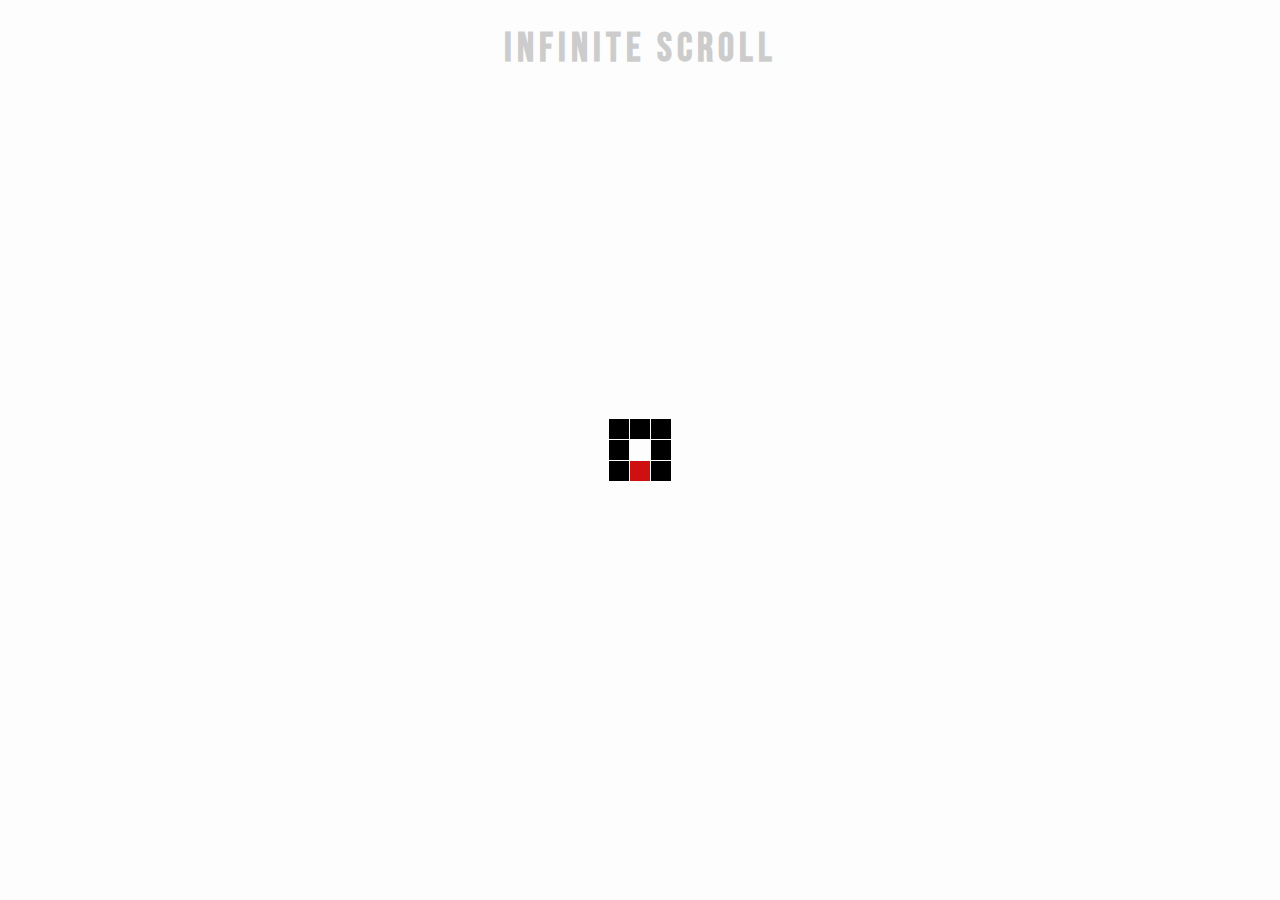
<file: Infinite Scroll/index.html>
<!DOCTYPE html>
<html lang="en">
  <head>
    <meta charset="UTF-8" />
    <meta http-equiv="X-UA-Compatible" content="IE=edge" />
    <meta name="viewport" content="width=device-width, initial-scale=1.0" />
    <title>Infinite Scroll</title>
    <link rel="stylesheet" href="style.css" />
    <script defer src="script.js"></script>
  </head>
  <body>
    <!-- Title -->
    <h1>Infinite Scroll</h1>

    <!-- Loader -->
    <div class="loader" id="loader">
      <img src="Blocks-1s-100px.svg" alt="Loading" />
    </div>

    <!-- Image Container -->
    <div class="image-container" id="image-container"></div>
  </body>
</html>
</file>
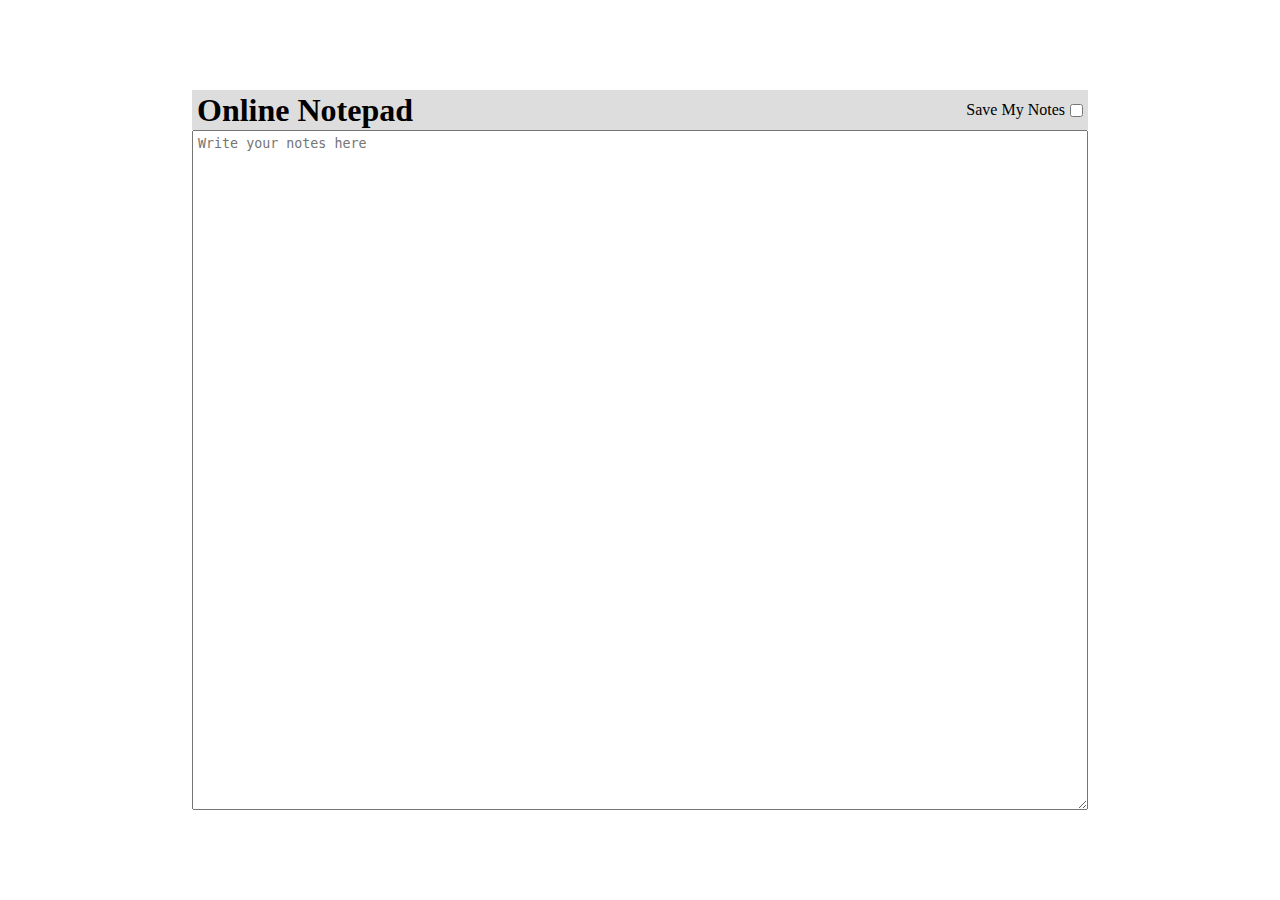
<file: Online Notepad/index.html>
<!DOCTYPE html>
<html lang="en">
  <head>
    <meta charset="UTF-8" />
    <meta http-equiv="X-UA-Compatible" content="IE=edge" />
    <meta name="viewport" content="width=device-width, initial-scale=1.0" />
    <link rel="stylesheet" href="./style.css" />
    <title>Online Notepad</title>
    <script src="app.js" defer></script>
  </head>
  <body>
    <div class="container">
      <header>
        <h1 id="heading">Online Notepad</h1>
        <div class="checkbox-container">
          <label for="feature-flag">Save My Notes</label>
          <input type="checkbox" id="feature-flag" />
        </div>
      </header>
      <textarea id="textarea" placeholder="Write your notes here"></textarea>
    </div>
  </body>
</html>
</file>
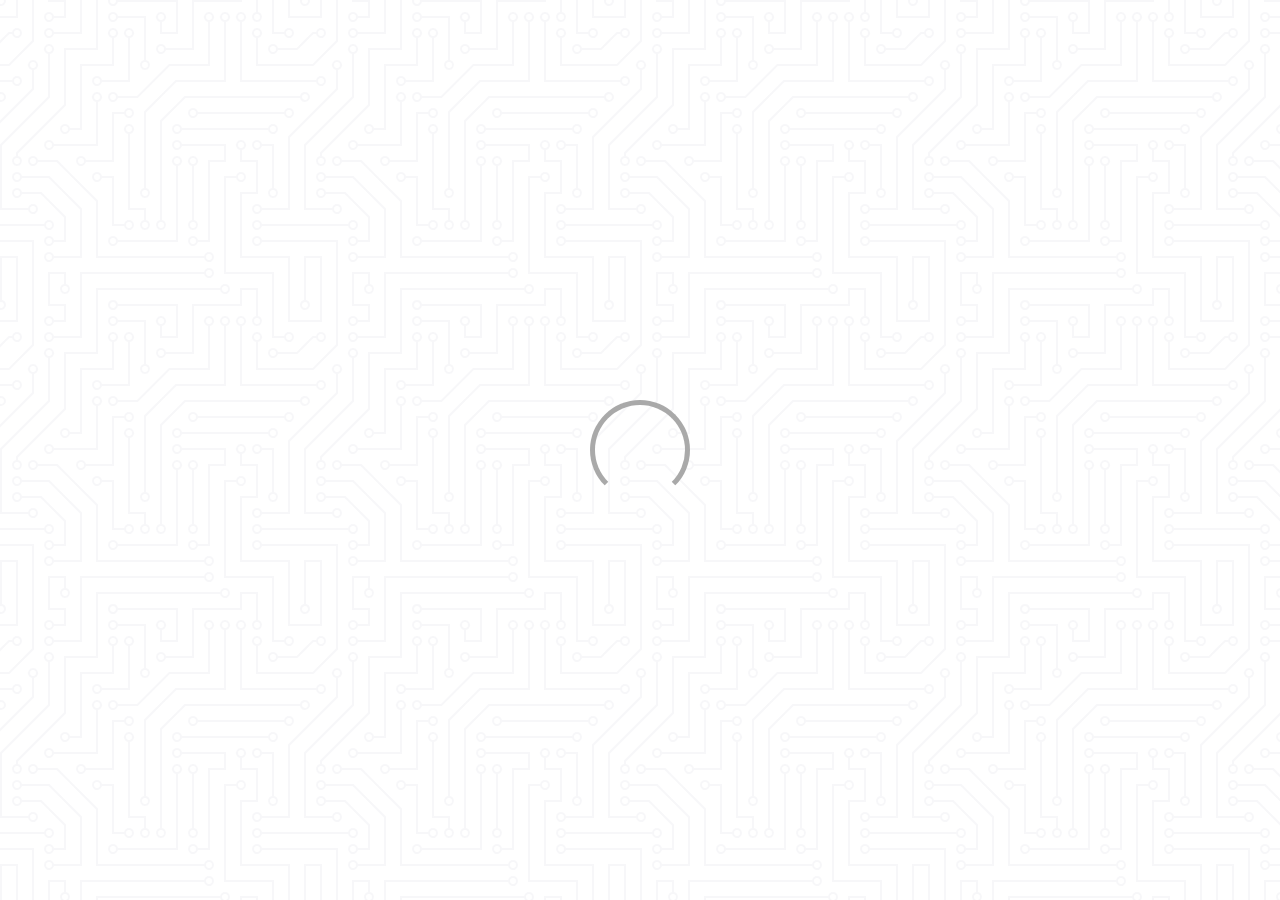
<file: Quotes Generator/index.html>
<!DOCTYPE html>
<html lang="en">
  <head>
    <meta charset="UTF-8" />
    <meta http-equiv="X-UA-Compatible" content="IE=edge" />
    <meta name="viewport" content="width=device-width, initial-scale=1.0" />
    <title>Quotes Generator</title>
    <link rel="stylesheet" href="style.css" />
    <link
      rel="stylesheet"
      href="https://cdnjs.cloudflare.com/ajax/libs/font-awesome/6.4.0/css/all.min.css"
    />
    <script defer src="script.js"></script>
  </head>
  <body>
    <div class="quote-container" id="quote-container">
      <!-- Quote -->
      <div class="quote-text">
        <i class="fas fa-quote-left"></i>
        <span id="quote"></span>
      </div>
      <!-- Author -->
      <div class="quote-author">
        <span id="author"></span>
      </div>
      <!-- Buttons -->
      <div class="button-container">
        <button class="twitter-button" id="twitter" title="Tweet this">
          <i class="fab fa-twitter"></i>
          <button id="new-quote">New Quote</button>
        </button>
      </div>
    </div>

    <!-- Loader -->
    <span class="loader"></span>
  </body>
</html>
</file>
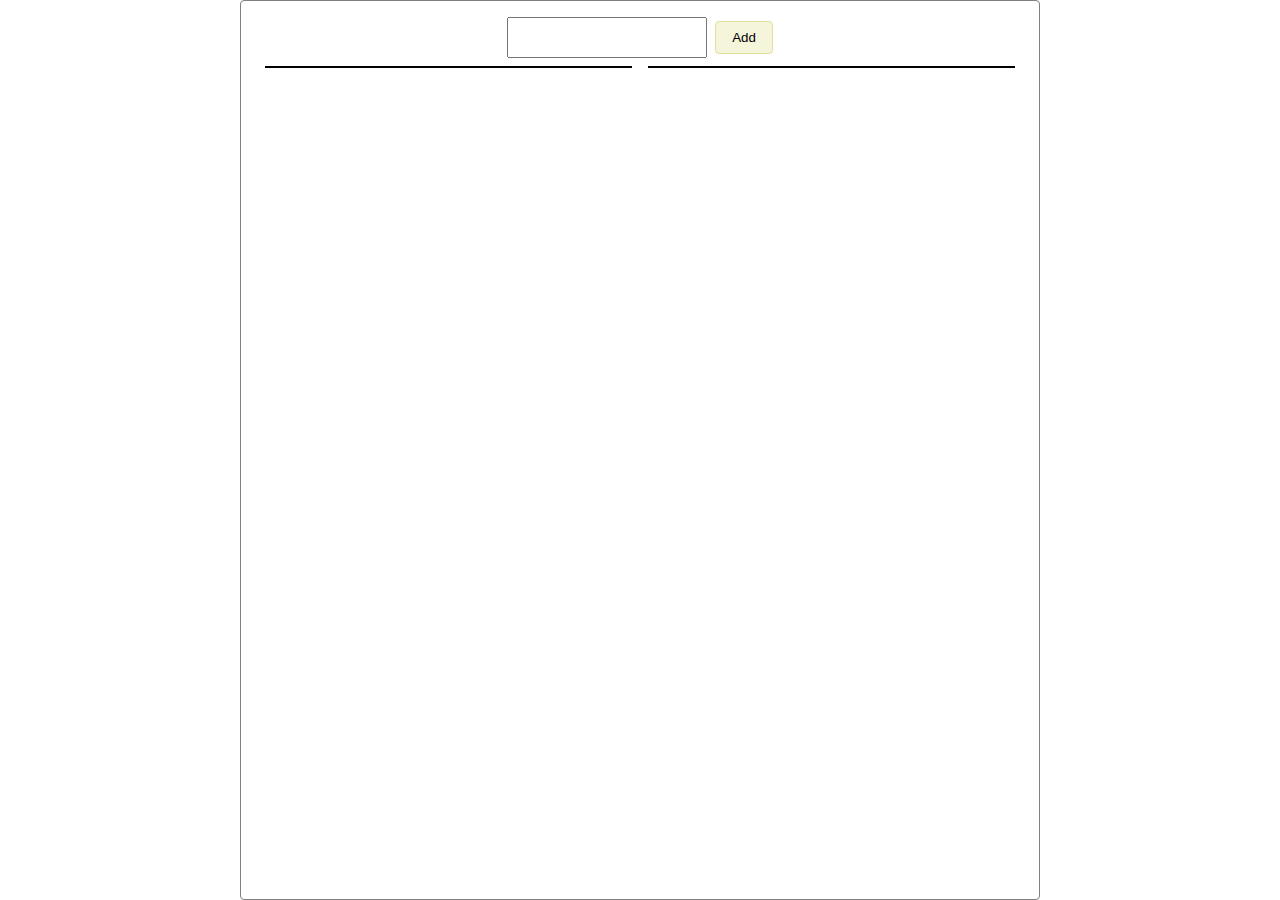
<file: TO DO LIST/index.html>
<!DOCTYPE html>
<html lang="en">
<head>
    <meta charset="UTF-8">
    <meta http-equiv="X-UA-Compatible" content="IE=edge">
    <meta name="viewport" content="width=device-width, initial-scale=1.0">
    <title>To Do app</title>
    <link rel="stylesheet" href="./css/index.css"/>
</head>
<body>
    <div id="app" class="tds-full-height tds-display-flex td-center">
        <div class="tds-app-container tds-full-height">
            <div class="td-header-container tds-display-flex td-center">
                <input type="text" class="td-input js-input"/>
                <button class="td-btn js-add-btn">Add</button>
            </div>
            <div class="td-body tds-display-flex td-h-spacebetween">
                <div class="td-list-wrapper td-left-part js-pending-list"></div>
                <div class="td-list-wrapper td-right-part js-done-list"></div>
            </div>
        </div>
    </div>
    <script src="./js/index.js"></script>
</body>
</html>
</file>
<file: Infinite Scroll/style.css>
@import url("https://fonts.googleapis.com/css2?family=Bebas+Neue&display=swap");

html {
  box-sizing: border-box;
}

body {
  margin: 0;
  font-family: Bebas Neue, sans-serif;
  background: whitesmoke;
}

h1 {
  text-align: center;
  margin-top: 25px;
  margin-bottom: 15px;
  font-size: 40px;
  letter-spacing: 5px;
}

/* Loader */

.loader {
  position: fixed;
  inset: 0;
  background: rgba(255, 255, 255, 0.8);
}

.loader img {
  position: fixed;
  top: 50%;
  left: 50%;
  transform: translate(-50%, -50%);
}

/* Image Container */
.image-container {
  margin: 10px 30%;
}

.image-container img {
  width: 100%;
  margin-top: 5px;
}

/* Media Query : Large Smartphone */
@media screen and (max-width: 600px) {
  h1 {
    font-size: 20px;
  }

  .image-container {
    margin: 10px;
  }
}
</file>
<file: Online Notepad/style.css>
* {
  margin: 0;
  padding: 0;
  box-sizing: border-box;
}

body {
  height: 100vh;
  width: 100vw;
  display: grid;
  place-content: center;
}
.container {
  width: 70vw;
  height: 80vh;
}
header {
  width: 100%;
  height: 40px;
  background-color: #ddd;
  padding: 5px;
  display: flex;
  justify-content: space-between;
  align-items: center;
}
.checkbox-container {
  display: flex;
  align-items: center;
  gap: 5px;
}
#textarea {
  width: 100%;
  padding: 5px;
  height: calc(100% - 40px);
}
</file>
<file: Quotes Generator/style.css>
@import url("https://fonts.googleapis.com/css2?family=Montserrat:ital,wght@0,400;0,700;1,400&display=swap");

html {
  box-sizing: border-box;
}

body {
  /* Remove the default 10px margin around body */
  margin: 0;
  min-height: 100vh;

  /* from heropatterns */
  background-color: #ffffff;
  background-image: url("data:image/svg+xml,%3Csvg xmlns='http://www.w3.org/2000/svg' viewBox='0 0 304 304' width='304' height='304'%3E%3Cpath fill='%239C92AC' fill-opacity='0.08' d='M44.1 224a5 5 0 1 1 0 2H0v-2h44.1zm160 48a5 5 0 1 1 0 2H82v-2h122.1zm57.8-46a5 5 0 1 1 0-2H304v2h-42.1zm0 16a5 5 0 1 1 0-2H304v2h-42.1zm6.2-114a5 5 0 1 1 0 2h-86.2a5 5 0 1 1 0-2h86.2zm-256-48a5 5 0 1 1 0 2H0v-2h12.1zm185.8 34a5 5 0 1 1 0-2h86.2a5 5 0 1 1 0 2h-86.2zM258 12.1a5 5 0 1 1-2 0V0h2v12.1zm-64 208a5 5 0 1 1-2 0v-54.2a5 5 0 1 1 2 0v54.2zm48-198.2V80h62v2h-64V21.9a5 5 0 1 1 2 0zm16 16V64h46v2h-48V37.9a5 5 0 1 1 2 0zm-128 96V208h16v12.1a5 5 0 1 1-2 0V210h-16v-76.1a5 5 0 1 1 2 0zm-5.9-21.9a5 5 0 1 1 0 2H114v48H85.9a5 5 0 1 1 0-2H112v-48h12.1zm-6.2 130a5 5 0 1 1 0-2H176v-74.1a5 5 0 1 1 2 0V242h-60.1zm-16-64a5 5 0 1 1 0-2H114v48h10.1a5 5 0 1 1 0 2H112v-48h-10.1zM66 284.1a5 5 0 1 1-2 0V274H50v30h-2v-32h18v12.1zM236.1 176a5 5 0 1 1 0 2H226v94h48v32h-2v-30h-48v-98h12.1zm25.8-30a5 5 0 1 1 0-2H274v44.1a5 5 0 1 1-2 0V146h-10.1zm-64 96a5 5 0 1 1 0-2H208v-80h16v-14h-42.1a5 5 0 1 1 0-2H226v18h-16v80h-12.1zm86.2-210a5 5 0 1 1 0 2H272V0h2v32h10.1zM98 101.9V146H53.9a5 5 0 1 1 0-2H96v-42.1a5 5 0 1 1 2 0zM53.9 34a5 5 0 1 1 0-2H80V0h2v34H53.9zm60.1 3.9V66H82v64H69.9a5 5 0 1 1 0-2H80V64h32V37.9a5 5 0 1 1 2 0zM101.9 82a5 5 0 1 1 0-2H128V37.9a5 5 0 1 1 2 0V82h-28.1zm16-64a5 5 0 1 1 0-2H146v44.1a5 5 0 1 1-2 0V18h-26.1zm102.2 270a5 5 0 1 1 0 2H98v14h-2v-16h124.1zM242 149.9V160h16v34h-16v62h48v48h-2v-46h-48v-66h16v-30h-16v-12.1a5 5 0 1 1 2 0zM53.9 18a5 5 0 1 1 0-2H64V2H48V0h18v18H53.9zm112 32a5 5 0 1 1 0-2H192V0h50v2h-48v48h-28.1zm-48-48a5 5 0 0 1-9.8-2h2.07a3 3 0 1 0 5.66 0H178v34h-18V21.9a5 5 0 1 1 2 0V32h14V2h-58.1zm0 96a5 5 0 1 1 0-2H137l32-32h39V21.9a5 5 0 1 1 2 0V66h-40.17l-32 32H117.9zm28.1 90.1a5 5 0 1 1-2 0v-76.51L175.59 80H224V21.9a5 5 0 1 1 2 0V82h-49.59L146 112.41v75.69zm16 32a5 5 0 1 1-2 0v-99.51L184.59 96H300.1a5 5 0 0 1 3.9-3.9v2.07a3 3 0 0 0 0 5.66v2.07a5 5 0 0 1-3.9-3.9H185.41L162 121.41v98.69zm-144-64a5 5 0 1 1-2 0v-3.51l48-48V48h32V0h2v50H66v55.41l-48 48v2.69zM50 53.9v43.51l-48 48V208h26.1a5 5 0 1 1 0 2H0v-65.41l48-48V53.9a5 5 0 1 1 2 0zm-16 16V89.41l-34 34v-2.82l32-32V69.9a5 5 0 1 1 2 0zM12.1 32a5 5 0 1 1 0 2H9.41L0 43.41V40.6L8.59 32h3.51zm265.8 18a5 5 0 1 1 0-2h18.69l7.41-7.41v2.82L297.41 50H277.9zm-16 160a5 5 0 1 1 0-2H288v-71.41l16-16v2.82l-14 14V210h-28.1zm-208 32a5 5 0 1 1 0-2H64v-22.59L40.59 194H21.9a5 5 0 1 1 0-2H41.41L66 216.59V242H53.9zm150.2 14a5 5 0 1 1 0 2H96v-56.6L56.6 162H37.9a5 5 0 1 1 0-2h19.5L98 200.6V256h106.1zm-150.2 2a5 5 0 1 1 0-2H80v-46.59L48.59 178H21.9a5 5 0 1 1 0-2H49.41L82 208.59V258H53.9zM34 39.8v1.61L9.41 66H0v-2h8.59L32 40.59V0h2v39.8zM2 300.1a5 5 0 0 1 3.9 3.9H3.83A3 3 0 0 0 0 302.17V256h18v48h-2v-46H2v42.1zM34 241v63h-2v-62H0v-2h34v1zM17 18H0v-2h16V0h2v18h-1zm273-2h14v2h-16V0h2v16zm-32 273v15h-2v-14h-14v14h-2v-16h18v1zM0 92.1A5.02 5.02 0 0 1 6 97a5 5 0 0 1-6 4.9v-2.07a3 3 0 1 0 0-5.66V92.1zM80 272h2v32h-2v-32zm37.9 32h-2.07a3 3 0 0 0-5.66 0h-2.07a5 5 0 0 1 9.8 0zM5.9 0A5.02 5.02 0 0 1 0 5.9V3.83A3 3 0 0 0 3.83 0H5.9zm294.2 0h2.07A3 3 0 0 0 304 3.83V5.9a5 5 0 0 1-3.9-5.9zm3.9 300.1v2.07a3 3 0 0 0-1.83 1.83h-2.07a5 5 0 0 1 3.9-3.9zM97 100a3 3 0 1 0 0-6 3 3 0 0 0 0 6zm0-16a3 3 0 1 0 0-6 3 3 0 0 0 0 6zm16 16a3 3 0 1 0 0-6 3 3 0 0 0 0 6zm16 16a3 3 0 1 0 0-6 3 3 0 0 0 0 6zm0 16a3 3 0 1 0 0-6 3 3 0 0 0 0 6zm-48 32a3 3 0 1 0 0-6 3 3 0 0 0 0 6zm16 16a3 3 0 1 0 0-6 3 3 0 0 0 0 6zm32 48a3 3 0 1 0 0-6 3 3 0 0 0 0 6zm-16 16a3 3 0 1 0 0-6 3 3 0 0 0 0 6zm32-16a3 3 0 1 0 0-6 3 3 0 0 0 0 6zm0-32a3 3 0 1 0 0-6 3 3 0 0 0 0 6zm16 32a3 3 0 1 0 0-6 3 3 0 0 0 0 6zm32 16a3 3 0 1 0 0-6 3 3 0 0 0 0 6zm0-16a3 3 0 1 0 0-6 3 3 0 0 0 0 6zm-16-64a3 3 0 1 0 0-6 3 3 0 0 0 0 6zm16 0a3 3 0 1 0 0-6 3 3 0 0 0 0 6zm16 96a3 3 0 1 0 0-6 3 3 0 0 0 0 6zm0 16a3 3 0 1 0 0-6 3 3 0 0 0 0 6zm16 16a3 3 0 1 0 0-6 3 3 0 0 0 0 6zm16-144a3 3 0 1 0 0-6 3 3 0 0 0 0 6zm0 32a3 3 0 1 0 0-6 3 3 0 0 0 0 6zm16-32a3 3 0 1 0 0-6 3 3 0 0 0 0 6zm16-16a3 3 0 1 0 0-6 3 3 0 0 0 0 6zm-96 0a3 3 0 1 0 0-6 3 3 0 0 0 0 6zm0 16a3 3 0 1 0 0-6 3 3 0 0 0 0 6zm16-32a3 3 0 1 0 0-6 3 3 0 0 0 0 6zm96 0a3 3 0 1 0 0-6 3 3 0 0 0 0 6zm-16-64a3 3 0 1 0 0-6 3 3 0 0 0 0 6zm16-16a3 3 0 1 0 0-6 3 3 0 0 0 0 6zm-32 0a3 3 0 1 0 0-6 3 3 0 0 0 0 6zm0-16a3 3 0 1 0 0-6 3 3 0 0 0 0 6zm-16 0a3 3 0 1 0 0-6 3 3 0 0 0 0 6zm-16 0a3 3 0 1 0 0-6 3 3 0 0 0 0 6zm-16 0a3 3 0 1 0 0-6 3 3 0 0 0 0 6zM49 36a3 3 0 1 0 0-6 3 3 0 0 0 0 6zm-32 0a3 3 0 1 0 0-6 3 3 0 0 0 0 6zm32 16a3 3 0 1 0 0-6 3 3 0 0 0 0 6zM33 68a3 3 0 1 0 0-6 3 3 0 0 0 0 6zm16-48a3 3 0 1 0 0-6 3 3 0 0 0 0 6zm0 240a3 3 0 1 0 0-6 3 3 0 0 0 0 6zm16 32a3 3 0 1 0 0-6 3 3 0 0 0 0 6zm-16-64a3 3 0 1 0 0-6 3 3 0 0 0 0 6zm0 16a3 3 0 1 0 0-6 3 3 0 0 0 0 6zm-16-32a3 3 0 1 0 0-6 3 3 0 0 0 0 6zm80-176a3 3 0 1 0 0-6 3 3 0 0 0 0 6zm16 0a3 3 0 1 0 0-6 3 3 0 0 0 0 6zm-16-16a3 3 0 1 0 0-6 3 3 0 0 0 0 6zm32 48a3 3 0 1 0 0-6 3 3 0 0 0 0 6zm16-16a3 3 0 1 0 0-6 3 3 0 0 0 0 6zm0-32a3 3 0 1 0 0-6 3 3 0 0 0 0 6zm112 176a3 3 0 1 0 0-6 3 3 0 0 0 0 6zm-16 16a3 3 0 1 0 0-6 3 3 0 0 0 0 6zm0 16a3 3 0 1 0 0-6 3 3 0 0 0 0 6zm0 16a3 3 0 1 0 0-6 3 3 0 0 0 0 6zM17 180a3 3 0 1 0 0-6 3 3 0 0 0 0 6zm0 16a3 3 0 1 0 0-6 3 3 0 0 0 0 6zm0-32a3 3 0 1 0 0-6 3 3 0 0 0 0 6zm16 0a3 3 0 1 0 0-6 3 3 0 0 0 0 6zM17 84a3 3 0 1 0 0-6 3 3 0 0 0 0 6zm32 64a3 3 0 1 0 0-6 3 3 0 0 0 0 6zm16-16a3 3 0 1 0 0-6 3 3 0 0 0 0 6z'%3E%3C/path%3E%3C/svg%3E");

  color: #000;
  font-family: "Montserrat", sans-serif;
  font-weight: 700;
  text-align: center;
  display: flex;
  align-items: center;
  justify-content: center;
}

.quote-container {
  max-width: 900px;
  padding: 20px 30px;
  border-radius: 10px;
  background-color: rgba(255, 255, 255, 0.4);
  box-shadow: 0 10px 10px 10px rgba(0, 0, 0, 0.2);
}

.quote-text {
  font-size: 2.75rem;
}

.long-quote {
  font-size: 2rem;
}

.fa-quote-left {
  font-size: 4rem;
}

.quote-author {
  margin-top: 15px;
  font-size: 2rem;
  font-weight: 400;
  font-style: italic;
}

.button-container {
  margin-top: 15px;
  display: flex;
  justify-content: space-between;
}

button {
  cursor: pointer;
  font-size: 1.2rem;
  height: 2.5rem;
  border: none;
  border-radius: 10px;
  color: #fff;
  background: #333;
  outline: none;
  padding: 0.5rem 1.8rem;
  box-shadow: 0 0.3rem rgba(121, 121, 121, 0.65);
}

button:hover {
  filter: brightness(150%);
}

button:active {
  /* Push the button down */
  transform: translate(0, 0.3rem);

  /* Reduce the box shadow */
  box-shadow: 0 0.3rem rgba(255, 255, 255, 0.65);
}

.twitter-button:hover {
  /* Official twitter blue color */
  color: #38a1f3;
}

.fa-twitter {
  font-size: 1.5rem;
}

.loader {
  width: 100px;
  height: 100px;
  border: 5px solid darkgray;
  border-bottom-color: transparent;
  border-radius: 50%;
  display: inline-block;
  box-sizing: border-box;
  animation: rotation 1s linear infinite;
}

@keyframes rotation {
  0% {
    transform: rotate(0deg);
  }
  100% {
    transform: rotate(360deg);
  }
}

.hide {
  display: none;
}

/* Media Query : Tablet or Smaller */
@media screen and (max-width: 1000px) {
  .quote-container {
    margin: auto 10px;
  }

  .quote-text {
    font-size: 2.5rem;
  }
}
</file>
<file: TO DO LIST/css/index.css>
* {
    box-sizing: border-box;
}
html, body {
    margin: 0;
    padding: 0;
    height: 100%;
}
/*
* common.css
*/
.tds-display-flex {
    display: flex;
}
.tds-display-flex.td-flex-column {
    flex-direction: column;
}
.tds-display-flex.td-flex-nowrap {
    flex-wrap: nowrap;
}
.tds-display-flex.td-center {
    align-items: center;
    justify-content: center;
}
.tds-display-flex.td-vcenter {
    align-items: center;
}
.tds-display-flex.td-hcenter {
    justify-content: center;
}
.tds-display-flex.td-h-spacebetween {
    justify-content: space-between;
}
.tds-full-width {
    width: 100%;
}
.tds-full-height {
    height: 100%;
}
/*
* Component
*/
.tds-app-container {
    width: 800px;
    border: 1px solid grey;
    border-radius: 4px;
    padding: 16px;
}
.td-input {
    width: 200px;
    padding: 8px 16px;
    font-size: 18px;
}
.td-btn {
    margin-left: 8px;
    padding: 8px 16px;
    border: 1px solid rgb(224, 224, 160);
    background-color: beige;
    border-radius: 4px;
    cursor: pointer;
}
.td-list-wrapper {
    margin: 8px;
    border: 1px solid black;
    width: 400px;
    min-height: 100%;
}
.td-list-item {
    padding: 4px 8px;
    border-bottom: 1px solid grey;
}
.td-checkbox {
    margin: 2px 4px;
}
</file>
